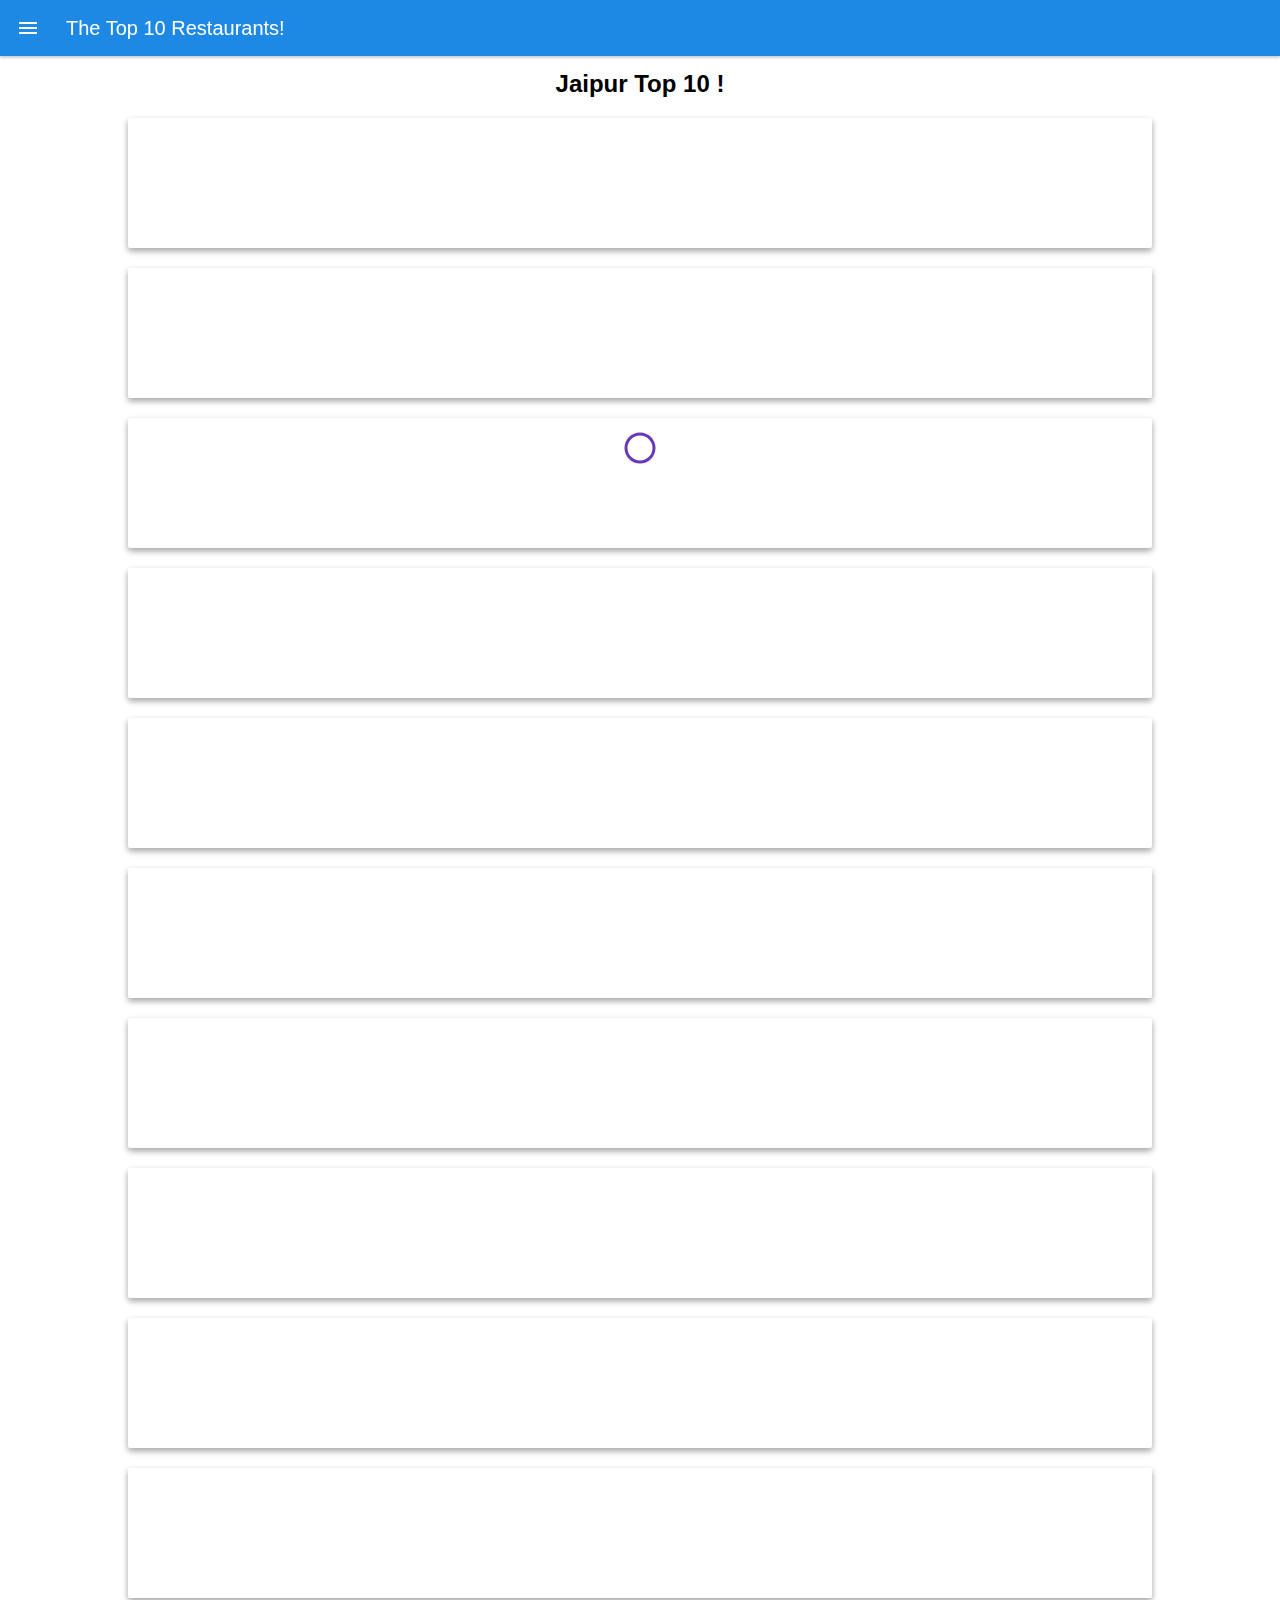
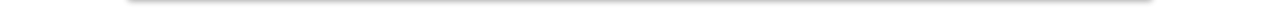
<file: latest.html>
<!DOCTYPE html>
<html>
<head>
  <meta charset="utf-8">
  <meta http-equiv="X-UA-Compatible" content="IE=edge">
  <meta name="viewport" content="width=device-width, initial-scale=1.0">
   <meta name="mobile-web-app-capable" content="yes">
  <meta name="theme-color" content="black">

  <!-- Safari / iOS -->
  <meta name="apple-mobile-web-app-capable" content="yes">
  <meta name="apple-mobile-web-app-status-bar-style" content="black">
  <link rel="apple-touch-icon-precomposed" href="apple-touch-icon.png">
  <title>Commits PWA</title>
  <link rel="stylesheet" type="text/css" href="css/style.css">
</head>
<body>
    <div class="app app__layout">
      <header>
        <span class="header__icon">
          <svg class="menu__icon no--select" width="24px" height="24px" viewBox="0 0 48 48" fill="#fff">
            <path d="M6 36h36v-4H6v4zm0-10h36v-4H6v4zm0-14v4h36v-4H6z"></path>
          </svg>
        </span>
        <span class="header__title no--select">The Top 10 Restaurants!</span>
      </header>

      <div class="menu">
        <div class="menu__header"></div>
        <ul class="menu__list">
          <li><a href="index.html">Home</a></li>
          <li><a href="latest.html">Latest</a></li>
        </ul>
      </div>

      <div class="menu__overlay"></div>

      <section class="card_container">
        <h2 style="margin-top:70px;" align="center">Jaipur Top 10 !</h2>



        <div class="container">
            <section class="card first">

            </section>
            <section class="card second">

            </section>
            <section class="card third">

            </section>
            <section class="card fourth">

            </section>
            <section class="card fifth">

            </section>
            <section class="card sixth">

            </section>
            <section class="card seventh">

            </section>
            <section class="card eighth">

            </section>
            <section class="card ninth">

            </section>
            <section class="card tenth">

            </section>
        </div>
      </section>

       <div class="loader">
          <svg viewBox="0 0 32 32" width="32" height="32">
            <circle id="spinner" cx="16" cy="16" r="14" fill="none"></circle>
          </svg>
        </div>

      <!-- Toast msg's  -->
      <div class="toast__container"></div>      
    </div>



  <script src="./js/app.js"></script>
  <script src="./js/latest.js"></script>
  <script src="./js/toast.js"></script>
  <script src="./js/offline.js"></script>
  <script src="./js/menu.js">
   document.body.requestFullscreen();
  </script>
</body>
</html>
</file>
<file: css/style.css>
/*

# BEM (BLOCK, ELEMENT, MODIFIER) METHEDOLOGY

<div class="card card--show">
  <div class="card__title"></div>
  <div class="card__container">

  </div>
</div>

.card - BLOCK

.card__title - ELEMENT

.card--show - MODIFIER

*/


/* RESET styles */

*,
*::after,
*::before {
  box-sizing: border-box;
}

html,
body,
p {
  margin: 0;
  padding: 0;
}

a {
  text-decoration: none;
  color: inherit;
}

ul,
li {
  list-style: none;
  padding: 0;
  margin: 0;
}

.no--select {
  -moz-user-select: none;
  -ms-user-select: none;
  -webkit-user-select: none;
  user-select: none;
}

h3 {
  text-align: left;
  margin-top: 20px;
  margin-bottom: 30px;
  font-weight: 500;
}

/* MAIN styles */

body {
  font-family: Roboto, 'Helvetica Neue', Helvetica, Arial, sans-serif;
  font-size: 1rem;
  -webkit-font-smoothing: antialiased;
  -webkit-text-size-adjust: 100%;
  padding: 0;
  margin: 0;
  scroll-behavior: smooth;
}

.app-layout {
  position: absolute;
  top: 0;
  left: 0;
  right: 0;
  bottom: 0;
  width: 100%;
  height: 100%;
}

header {
  position: fixed;
  width: 100%;
  height: 56px;
  top: 0;
  background-color: #1E88E5;
  box-shadow: 0 2px 2px 0 rgba(0, 0, 0, 0.19);
  display: -webkit-box;
  display: -ms-flexbox;
  display: flex;
  overflow: hidden;
  z-index: 1;
  color: #fff;
  -webkit-user-select: none;
     -moz-user-select: none;
      -ms-user-select: none;
          user-select: none;
  -webkit-transition: background-color 250ms linear;
  transition: background-color 250ms linear;
}

.app__offline {
  background-color: #6b6b6b;
}

.offline {
  background: #6b6b6b;
}

.container h4{
  font-family: Consolas, "courier new";
}

.header__icon {
  width: 48px;
  height: 48px;
  margin: 4px;
  display: -webkit-box;
  display: -ms-flexbox;
  display: flex;
  -webkit-box-align: center;
  -ms-flex-align: center;
  align-items: center;
  -webkit-box-pack: center;
  -ms-flex-pack: center;
  justify-content: center;
  cursor: pointer;
}

.header__icon:active {
  opacity: 0.8;
  outline: 1px solid #fff;
}

.header__title {
  color: #fff;
  font-size: 20px;
  -ms-flex-item-align: center;
  -ms-grid-row-align: center;
  align-self: center;
  margin-left: 10px;
}

.menu {
  width: 280px;
  height: 100%;
  background: #fff;
  position: fixed;
  top: 0;
  bottom: 0;
  box-shadow: 0px 0px 11px 0px rgba(0, 0, 0, 0.4);
  z-index: 1;
  -webkit-transition: transform 0.3s cubic-bezier(0, 0, 0.30, 1);
  -webkit-transition: -webkit-transform 0.3s cubic-bezier(0, 0, 0.30, 1);
  transition: -webkit-transform 0.3s cubic-bezier(0, 0, 0.30, 1);
  transition: transform 0.3s cubic-bezier(0, 0, 0.30, 1);
  transition: transform 0.3s cubic-bezier(0, 0, 0.30, 1), -webkit-transform 0.3s cubic-bezier(0, 0, 0.30, 1);
  -webkit-transform: translateX(-110%);
  transform: translateX(-110%);
  will-change: transform;
  z-index: 2;
}

.menu--show {
  -webkit-transform: translateX(0);
  transform: translateX(0);
}

.menu__overlay {
  width: 100%;
  height: 100%;
  position: fixed;
  top: 0;
  left: 0;
  right: 0;
  bottom: 0;
  background: rgba(0, 0, 0, 0.3);
  -webkit-transition: opacity 0.15s cubic-bezier(0, 0, 0.30, 1);
  transition: opacity 0.15s cubic-bezier(0, 0, 0.30, 1);
  visibility: hidden;
  opacity: 0;
  z-index: 1;
}

.menu__overlay--show {
  visibility: visible;
  opacity: 1;
}

.menu__header {
  height: 150px;
  background: #1E88E5;
  color: #fff;
  border-bottom: 1px solid #ddd;
}

.menu__list {
  width: inherit;
  height: inherit;
  overflow: auto;
  overflow-x: hidden;
  -webkit-overflow-scrolling: touch;
}

.menu__list li a {
  padding: 20px;
  color: rgba(0,0,0,0.87);
  cursor: pointer;
  display: block;
}

.menu__list li a:active,
.menu__list li a:hover {
  background: #e7e7e7;
}

.app__content {
  width: 320px;
  height: 100%;
  margin: 0 auto;
  margin-top: 56px;
  padding-top: 10px;
}

.toast__container {
  position: fixed;
  bottom: 20px;
  left: 20px;
  pointer-events: none;
}

.profile-pic {
  width: 70%;
  max-width: 300px;
  display: block;
  margin: 0 auto;
}

.home-note {
  font-style: oblique;
  margin-top: 20px;
  padding: 12px 15px;
}

.toast__msg {
  width: 250px;
  min-height: 50px;
  background: rgba(0, 0, 0, 0.9);
  color: #fff;
  display: -webkit-box;
  display: -ms-flexbox;
  display: flex;
  -webkit-box-align: center;
      -ms-flex-align: center;
          align-items: center;
  -webkit-box-pack: justify;
      -ms-flex-pack: justify;
          justify-content: space-between;
  font-size: 14px;
  font-weight: 500;
  padding-left: 15px;
  padding-right: 10px;
  word-break: break-all;
  -webkit-transition: opacity 3s cubic-bezier(0, 0, 0.30, 1) 0;
  -webkit-transition: opacity 0.30s cubic-bezier(0, 0, 0.30, 1) 0;
  transition: opacity 0.30s cubic-bezier(0, 0, 0.30, 1) 0;
  text-transform: initial;
  margin-bottom: 10px;
  border-radius: 2px;
}

.toast__msg--hide {
  opacity: 0;
}

button {
  min-width: 60px;
  font-size: 14px;
  border: 0;
  background: #4F8EFA;
  color: #fff;
  border-radius: 2px;
  margin: 0 auto -5px;
  display: inline-block;
  cursor: pointer;
  outline: 0;
  box-shadow: 0 2px 2px 0 rgba(0, 0, 0, 0.38);
  -webkit-box-shadow: 0 2px 2px 0 rgba(0, 0, 0, 0.38);
  -moz-box-shadow: 0 2px 2px 0 rgba(0, 0, 0, 0.38);
  -o-box-shadow: 0 2px 2px 0 rgba(0, 0, 0, 0.38);
  -webkit-user-select: none;
}

button:active {
  box-shadow: none;
}

button:disabled {
  background: #ccc;
  color: #000;
  cursor: not-allowed;
}

.custom__button p {
  position: initial;
  margin: 0;
  padding-left: 10px;
}

.custom__button {
  padding: 10px 15px;
  font-family: 'Roboto', arial, sans-serif;
  text-align: left;
}

.turn-on-sync {
  min-width: 75px;
  height: 30px;
  margin-left: 10px;
}

.custom__input:checked + .custom__checkbox {
  background: rgb(195, 195, 195);
}

.custom__input:checked + .custom__checkbox::before {
  left: 25px;
  background: #0288d1;
}

.card__container {
  margin-top: 30px;
  display: -webkit-box;
  display: -ms-flexbox;
  display: flex;
  -webkit-box-orient: vertical;
  -webkit-box-direction: normal;
      -ms-flex-direction: column;
          flex-direction: column;
}

.card {
  width: 80%;
  min-height: 130px;
  background: #fff;
  margin: 20px auto;
  box-shadow: 0 3px 6px rgba(0,0,0,0.16), 0 3px 6px rgba(0,0,0,0.23);
  border-radius: 2px;
  position: relative;
  padding: 4px 1em;
}

.card div{
   background-color: rgba(248, 247, 216, 0.7);
    position: absolute;
    top: 0;
    left: 0;
    width: 100%;
    height: 100%;
}
.card a {
  color: red;
  cursor: pointer;
}

.card__title,
.card__desc {
  display: block;
  font-style: italic;
  font-size: 14px;
  text-align: center;
}

.card__title {
  margin-left: 5px;
  font-weight: 500;
}

.card__temp {
  padding: 20px;
  padding-bottom: 10px;
}

.card__following,
.card__followers {
  padding: 10px 20px 5px;
}

.card__desc {
  padding: 12px 15px;
  vertical-align: top;
}

.card__img {
  width: 60px;
  height: 60px;
  display: block;
  margin: 20px auto 10px;
  border-radius: 50%;
}

b {
  font-family: inherit;
  font-weight: 500;
}

.card b {
  margin-right: 5px;
}

.card__temp,
.card__followers,
.card__following {
  display: -webkit-box;
  display: -ms-flexbox;
  display: flex;
  -webkit-box-orient: horizontal;
  -webkit-box-direction: normal;
      -ms-flex-direction: row;
          flex-direction: row;
  margin-bottom: 5px;
}

.card__followers {
  margin-bottom: 20px;
}

.fab {
  width: 56px;
  height: 56px;
  background: #6b6b6b;
  border-radius: 50%;
  box-shadow: 0 0 4px rgba(0, 0, 0, 0.14), 0 4px 8px rgba(0, 0, 0, 0.28);
  color: #fff;
  display: -webkit-box;
  display: -ms-flexbox;
  display: flex;
  -webkit-box-pack: center;
      -ms-flex-pack: center;
          justify-content: center;
  -webkit-box-align: center;
      -ms-flex-align: center;
          align-items: center;
  cursor: pointer;
  position: fixed;
  bottom: 0;
  right: 0;
  margin: 25px;
  -webkit-tap-highlight-color: transparent;
  -webkit-backface-visibility: hidden;
          backface-visibility: hidden;
  overflow: hidden;
}

.fab.active {
  background: #F44336;
}

.fab__ripple {
  position: absolute;
  left: -17px;
  bottom: -12px;
  width: 56px;
  height: 56px;
  -webkit-transform: scale(0.5);
          transform: scale(0.5);
  background: #fff;
  border-radius: 50%;
  -webkit-transform-origin: 50%;
          transform-origin: 50%;
  -webkit-transition: -webkit-transform 0.35s cubic-bezier(0, 0, 0.3, 1) 0ms;
  transition: -webkit-transform 0.35s cubic-bezier(0, 0, 0.3, 1) 0ms;
  transition: transform 0.35s cubic-bezier(0, 0, 0.3, 1) 0ms;
  transition: transform 0.35s cubic-bezier(0, 0, 0.3, 1) 0ms, -webkit-transform 0.35s cubic-bezier(0, 0, 0.3, 1) 0ms;
  -webkit-backface-visibility: hidden;
          backface-visibility: hidden;
  will-change: transform;
  z-index: 2;
  opacity: 0;
  -webkit-user-select: none;
     -moz-user-select: none;
      -ms-user-select: none;
          user-select: none;
}

.fab:active .fab__ripple {
  opacity: 0.2;
  -webkit-transform: scale(1) translate(31%, -22%);
          transform: scale(1) translate(31%, -22%);
}

.fab__image {
  overflow: hidden;
  z-index: 3;
}

.add__card {
  margin: 40px auto;
  text-align: center;
}

.add__input {
  width: 170px;
  height: 35px;
  border: 1px solid #ccc;
  padding-left: 10px;
  font-size: 13px;
  display: block;
  margin: 10px auto;
}

.add__btn {
  height: 34px;
  min-width: 70px;
  margin-top: 10px;
  display: block;
  margin-left: 0;
}

.add__card ul,
.add__card li,
.share__container li {
  width: 280px;
  text-align: left;
  margin: 15px auto;
}

.add__card p {
  font-weight: 500;
  font-size: 18px;
  margin-top: 40px;
}

.card span {
  display: block;
}

.add__to-card {
  display: -webkit-box;
  display: -ms-flexbox;
  display: flex;
  -webkit-box-orient: horizontal;
  -webkit-box-direction: normal;
      -ms-flex-direction: row;
          flex-direction: row;
  margin-bottom: 20px;
}

.bg-sync__text {
  font-size: 12px;
  padding-left: 5px;
  color: #008000;
}

.custom__button.custom__button-bg {
  padding: 0;
  margin: 0;
  display: inline-block;
}

.custom__button.custom__button-bg.hide {
  display: none;
}

b i a {
  text-decoration: underline;
  color: #1E88E5;
}

.add__card ul + p {
  margin-top: 20px;
}

.card__spinner {
  position: absolute;
  left: 0;
  right: 0;
  bottom: 0;
  top: 0;
  margin: auto;
  background: rgba(0, 0, 0, 0.16);
  display: none;
}

.card__spinner::after {
  content: "Loading...";
  color: #1E88E5;
  background: #fff;
  position: absolute;
  left: 0;
  right: 0;
  bottom: 0;
  top: 0;
  margin: auto;
  text-align: center;
  line-height: 380px;
  font-size: 18px;
}

.loader {
  left: 50%;
  top: 50%;
  position: fixed;
  -webkit-transform: translate(-50%, -50%);
          transform: translate(-50%, -50%); 

}
  
.loader #spinner {
    box-sizing: border-box;
    stroke: #673AB7;
    stroke-width: 3px;
    -webkit-transform-origin: 50%;
            transform-origin: 50%;
    -webkit-animation: line 1.6s cubic-bezier(0.4, 0, 0.2, 1) infinite, rotate 1.6s linear infinite;
            animation: line 1.6s cubic-bezier(0.4, 0, 0.2, 1) infinite, rotate 1.6s linear infinite; 
}

.card__spinner.show {
  display: block;
}

.share__container a {
  text-decoration: underline;
  color: #1E88E5;
}

.share__container {
  margin-bottom: 50px;
}

.share {
  margin: 20px auto;
  text-align: center;
  display: block;
}

.headerButton {
    width: 24px;
    margin-right: 16px;
    overflow: hidden;
    /** opacity: 0.54; **/
    -webkit-transition: opacity 0.333s cubic-bezier(0, 0, 0.21, 1);
    transition: opacity 0.333s cubic-bezier(0, 0, 0.21, 1);
    border: none;
    outline: none;
    cursor: pointer; 
}
  
#butRefresh {
    background: url(/images/ic_refresh_white_24px.svg) center center no-repeat; 
}
</file>
